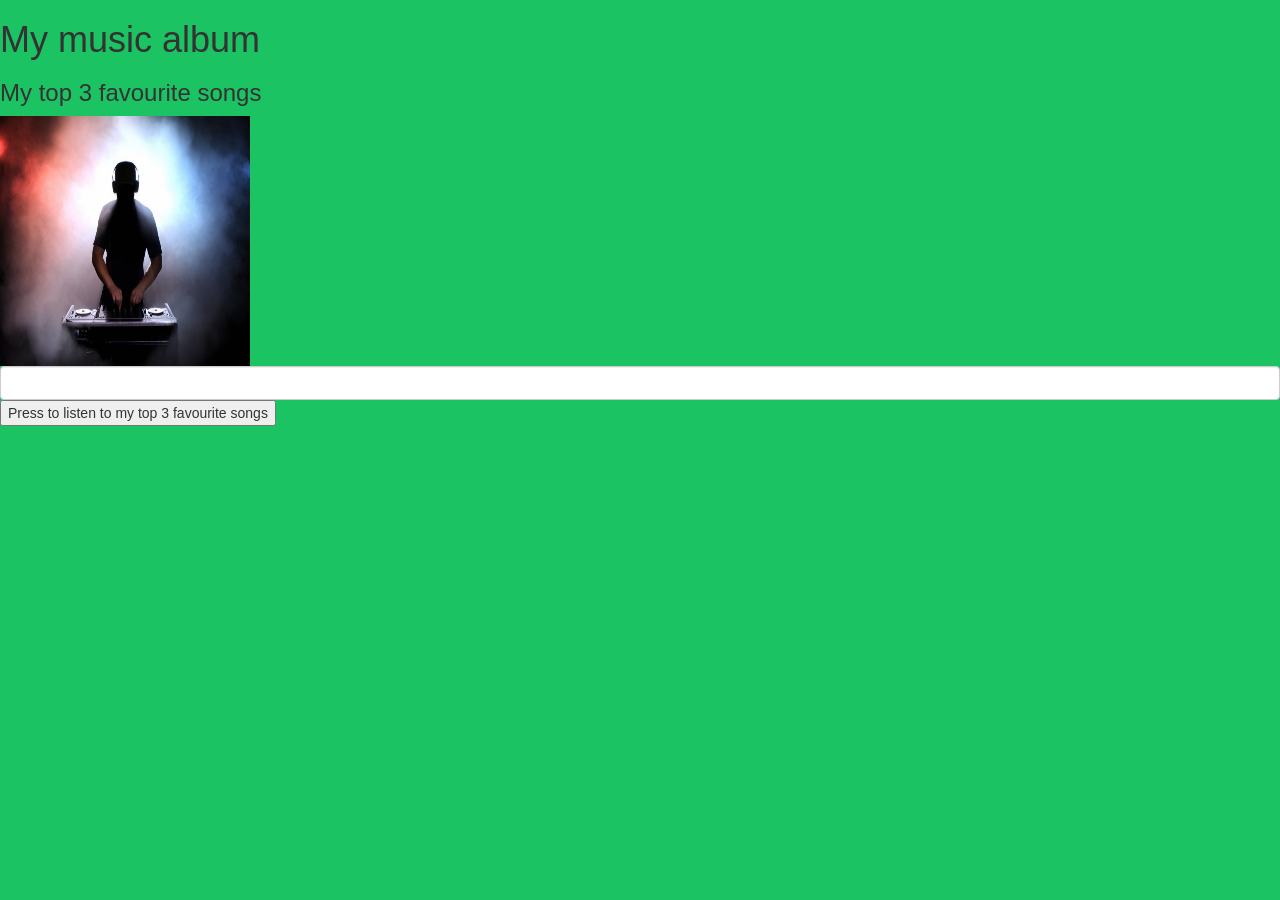
<file: index.html>
<html>
<head>
    <title>My independent app</title>
    <link href="https://fonts.googleapis.com/css?family=Yeon+Sung&display=swap" rel="stylesheet"><meta name="viewport" content="width=device-width, initial-scale=1">
    
    <link rel="stylesheet" href="https://maxcdn.bootstrapcdn.com/bootstrap/3.4.0/css/bootstrap.min.css">
    <script src="https://ajax.googleapis.com/ajax/libs/jquery/3.4.1/jquery.min.js"></script>
    <script src="https://maxcdn.bootstrapcdn.com/bootstrap/3.4.0/js/bootstrap.min.js"></script>
    
    <link rel="stylesheet" type="text/css" href="style.css">
    <script src="main.js"></script>
</head>
<body>
<h1>My music album</h1>
<h3>My top 3 favourite songs</h3>
<img id="dj" width="250" height="250" src="dj.jpg">
<input class="form-control" id="user_name">
<button id="first_song" onclick="openPage()" width="65" height="70">Press to listen to my top 3 favourite songs</button>
</body>
</html>
</file>
<file: style.css>
body{
background-color:  rgba(13, 192, 88, 0.938);  
}
</file>
